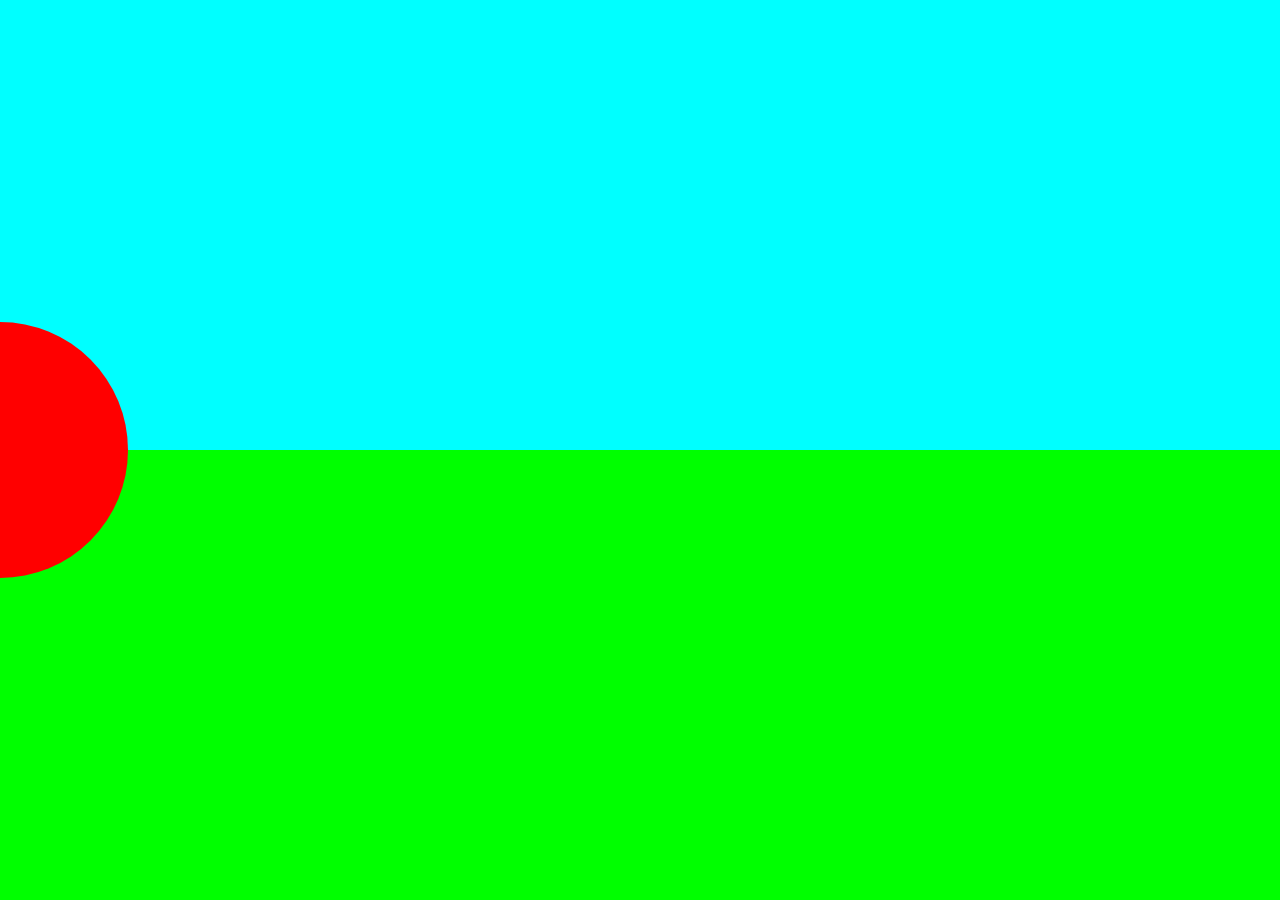
<file: assignment_4_2d_physics/index.html>
<!DOCTYPE html>
<html lang="en">
<head>
    <meta charset="UTF-8">
    <meta name="viewport" content="width=device-width, initial-scale=1.0">
    <title>2D Physics</title>
    <link rel="stylesheet" href="main.css">
    <script type="module" src="main.js"></script>
</head>
<body>
    <canvas></canvas>
</body>
</html>
</file>
<file: assignment_4_2d_physics/main.css>
:root {
    box-sizing: border-box;
}

*,
::before,
::after {
    box-sizing: inherit;
    margin: 0;
    padding: 0;
}

canvas {
    width: 100vw;
    height: 100vh;
}
</file>
